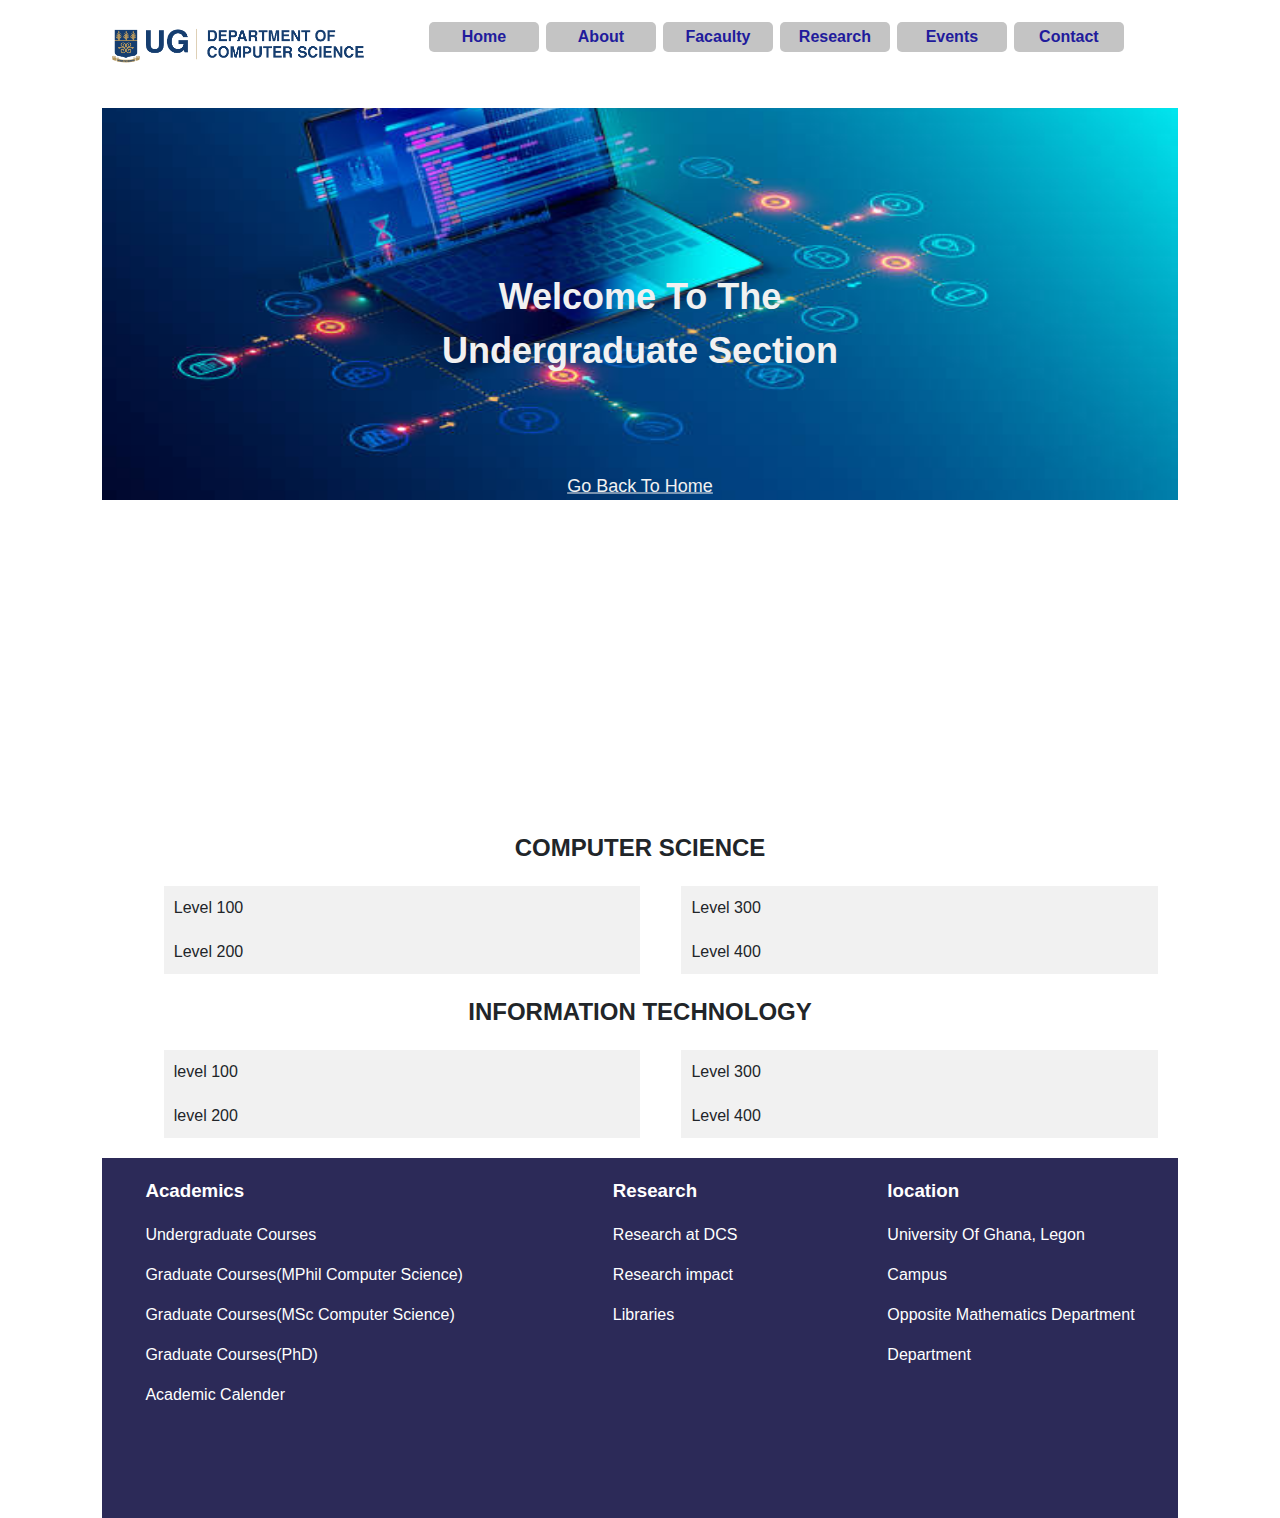
<file: HTML/undergrad.html>
<!DOCTYPE html>
<html lang="en">
<head>
  <meta charset="UTF-8">
  <meta name="viewport" content="width=, initial-scale=1.0">
  <title>Document</title>
  <!-- <link rel="stylesheet" href="/Accross board elements/image-text.css"> -->
  <link rel="shortcut icon" href="/ICONS/favicon.png" type="image/x-icon">
  <link rel="stylesheet" href="/CSS/undergrad.css">
  <link rel="stylesheet" href="/CSS/Home.css">
  <script src="/SCRIPTS/undergrad.js"></script>
  <!-- <script src="/SCRIPTS/Footer-element.js"></script> -->
  <style>
    body{
      padding: 0 8% 0 8%;
    }
  </style>

</head>
  <body>
    <header id="header">       
      <nav id="nav-menu">
              <img id="sch-logo" src="/ICONS/comScience_logo.png" alt="loGo" >
              <ul>
                  <a class="menu-buttons" href="/HTML/Home.html"><li>Home</li></a>
                  <a class="menu-buttons" href="/HTML/about.html"><li>About</li></a>
                  <a class="menu-buttons" href="/HTML/"><li>Facaulty</li></a>
                  <a class="menu-buttons" href="/HTML/"><li>Research</li></a>
                  <a class="menu-buttons" href=""><li>Events</li></a>
                  <a class="menu-buttons" href=""><li>Contact</li></a>
              </ul>
          
      </nav>
    </header>
    <section id="section1">
      <img src="/IMAGES/istockphoto-987365514-612x612.jpg" alt="Welcome"> 
      <!-- <div id="undergrad-img-overlay"> -->
        <div id="plain-text"><h2>Welcome To The Undergraduate Section</h2></div>
        <div id="link-text">Go Back To Home</div>
        <a href="/HTML/Home.html"></a>
      
      
    </section>  
    <grid-items></grid-items>
  <h2 style="text-align: center">COMPUTER SCIENCE</h2>
  <div class="table-container">
    <div class="table-wrapper">
      <div class="table-header"  onclick="toggleTable('level 100', 'level 200')" >Level 100</div>
      <div class="table-content" id="level 100">
        <table>
          
          <thead>
            <tr>
              <th>First semester</th>
              <th>Second semester</th>
              
            </tr>
          </thead>
          <tbody>
            <tr>
              <td>CRITICAL THINKING</td>
              <td>ACADEMIC WRITING 1</td>
              
            </tr>
            <tr>
              <td>ALGEBRA AND TRIGNOMETRY</td>
              <td>UNDERSTANDING HUMAN SOCIETY</td>
            </tr>
            <tr>
              <td>VECTORS AND GEOMETRY</td>
              <td>CALCULUS 1</td>
            </tr>
            <tr>
              <td>INTRODUCTION TO COMPUTER SCIENCE</td>
              <td>ALGEBRA AND GEOMETRY</td>
            </tr>
            <tr>
              <td>OFFICE PRODUCTIVITY TOOLS</td>
              <td>INTRO TO STATISTICS AND PROBABILITY 2</td>
            </tr>
            <tr>
              <td>INTRO TO STATISTICS AND PROBABILITY 1</td>
              <td>PROGRAMMING FUNDAMENTALS</td>
            </tr>
            <tr>
              <td></td>
              <td>COMPUTER HARDWARE FUND. AND CIRCUITS</td>
            </tr>
          </tbody>
        </table>
      </div>

      <div class="table-header" onclick="toggleTable('level 200', 'level 100')">Level 200</div>
      <div class="table-content" id="level 200">
        <table>
          
          <thead>
            <tr>
              <th>First semester</th>
              <th>Second semester</th>
              
            </tr>
          </thead>
          <tbody>
            <tr>
              <td>ACADEMIC WRITING 2</td>
              <td>INTRO TO AFRICAN STUDIES</td>
              
            </tr>
            <tr>
              <td>PROGRAMMING 1</td>
              <td>MOBILE APPLICATION DEVELOPMENT</td>
            </tr>
            <tr>
              <td>DIGITAL AND LOGIC SYSTEM DESIGN</td>
              <td>DATA STRUCTURES AND ALGORITHM</td>
            </tr>
            <tr>
              <td>MULTI-MEDIA AND WEB DESIGN</td>
              <td>SYSTEMS ADMINISTRATION</td>
            </tr>
            <tr>
              <td>COMPUTER ARCHITECTURE AND ORG.</td>
              <td>SOFTWARE ENGINEERING</td>
            </tr>
            <tr>
              <td>CALCULUS 2</td>
              <td>NUMERICAL AND COMPUTATION</td>
            </tr>
            <tr>
              <td></td>
              <td>INTERNSHIP</td>
            </tr>
          </tbody>
        </table>
      </div>
    </div>

    <div class="table-wrapper">
      <div class="table-header" onclick="toggleTable('level 300', 'level 400')">Level 300</div>
      <div class="table-content" id="level 300">
        <table>
         
          <thead>
            <tr>
              <th>First semester</th>
              <th>Second semester</th>
             
            </tr>
          </thead>
          <tbody>
            <tr>
              <td>OPERATING SYSTEM</td>
              <td>PROJECT</td>
              
            </tr>
            <tr>
              <td>COMPUTER NETWORKS</td>
              <td>SOCIAL, LEGAL, ETHICAL AND PROFESSIONAL ISSUES</td>
            </tr>
            <tr>
              <td>DATABASE FUNDAMENTALS</td>
              <td>IMAGE PROCESSING</td>
            </tr>
            <tr>
              <td>INTRO TO ARTIFICIAL INTELLIGENCE</td>
              <td>CLOUD COMPUTING</td>
            </tr>
            <tr>
              <td>DISCRETE MATHEMATICS</td>
              <td>COMPUTATIONAL MODELS FOR SOCIAL MEDIA MINING</td>
            </tr>
            <tr>
              
              <td>MINI PROJECTS</td>
              <td>EMBEDDED LoT SYSTEMS</td>
            </tr>
            <tr>
             
              <td>MACHINE LEARNING</td>
              <td></td>
            </tr>
            

            
          </tbody>
        </table>
      </div>

      <div class="table-header" onclick="toggleTable('level 400', 'level 300')">Level 400</div>
      <div class="table-content" id="level 400">
        <table>
          
          <thead>
            <tr>
              <th>First semester</th> 
              <th>Second semester</th>
              
            </tr>
          </thead>
          <tbody>
            <tr>
              <td>PROJECT</td>
              <td>PROJECT</td>
              
            </tr>
            <tr>
              <td>IMAGE PROCESSING</td>
              <td>SYSTEMS AND NETWORK SECURITY</td>
            </tr>
            <tr>
              <td>DESIGNING INTELLIGENT AGENTS</td>
              <td>WIRELESS NETWORKS</td>
            </tr>
            <tr>
              <td>SOCIAL,LEGAL,ETHICAL AND PROFESSIONAL ISSUES</td>
              <td>MANAGEMENT AND PRINCIPLES IN COMPUTING</td>
            </tr>
            <tr>
              <td>STATISTICAL MODELS AND METHODS</td>
              <td>ADVANCED COMPUTER NETWORKS </td>
            </tr>
            <tr>
              <td>BIOINFORMATICS</td>
              <td>COMPILERS</td>
            </tr>
            <tr>
              <td>NETWORK PERFORMANCE ANALYSIS MODELLING</td>
              <td>TELECOMMUNICATION SYSTEMS</td>
            </tr>
            <tr>
              <td>NETWORK SERVERS AND INFRASTRUCTURE</td>
              <td>COMPUTER VISION</td>
            </tr>
            <tr>
              <td></td>
              <td>DATA MINING AND WAREHOUSING</td>
            </tr>
            <tr>
              <td></td>
              <td>DIGITAL SIGNAL PROCESSING</td>
            </tr>
            <tr>
              <td></td>
              <td>INFORMATION VISUALIZATION</td>
            </tr>
          </tbody>
        </table>
      </div>
    </div>
  </div>
  <h2 style="text-align: center;">INFORMATION TECHNOLOGY</h2>
  <div class="table-container">
    <div class="table-wrapper">
      <div class="table-header" onclick="toggleTable('level 100a', 'level 200b')">level 100</div>
      <div class="table-content" id="level 100a">
        <table>
          
          <thead>
            <tr>
              <th>First semester</th>
              <th>Second semester</th>
              
            </tr>
          </thead>
          <tbody>
            <tr>
              <td>CRITICAL THINKING</td>
              <td>ACADEMIC WRITING 1</td>
              
            </tr>
            <tr>
              <td>ALGEBRA AND TRIGNOMETRY</td>
              <td>UNDERSTANDING HUMAN SOCIETY</td>
            </tr>
            <tr>
              <td>VECTORS AND GEOMETRY</td>
              <td>CALCULUS 1</td>
            </tr>
            <tr>
              <td>INTRODUCTION TO COMPUTER SCIENCE</td>
              <td>ALGEBRA AND GEOMETRY</td>
            </tr>
            <tr>
              <td>OFFICE PRODUCTIVITY TOOLS</td>
              <td>INTRO TO STATISTICS AND PROBABILITY 2</td>
            </tr>
            <tr>
              <td>INTRO TO STATISTICS AND PROBABILITY 1</td>
              <td>PROGRAMMING FUNDAMENTALS</td>
            </tr>
            <tr>
              <td>MATHEMATICS FOR IT PROFESSIONALS</td>
              <td>COMPUTER HARDWARE FUND. AND CIRCUITS</td>
            </tr>
            <tr>
              <td>INTRODUCTION TO ECONOMICS</td>
              <td></td>
            </tr>
            
          </tbody>
        </table>
      </div>

      <div class="table-header" onclick="toggleTable('level 200b', 'level 100a')">level 200</div>
      <div class="table-content" id="level 200b">
        <table>
          
          <thead>
            <tr>
              <th>First semester</th>
              <th>Second semester</th>
              
            </tr>
          </thead>
          <tbody>
            <tr>
              <td>ACADEMIC WRITING 2</td>
              <td>INTRO TO AFRICAN STUDIES</td>
              
            </tr>
            <tr>
              <td>PROGRAMMING 1</td>
              <td>MOBILE APPLICATION DEVELOPMENT</td>
            </tr>
            <tr>
              <td>DIGITAL AND LOGIC SYSTEM DESIGN</td>
              <td>DATA STRUCTURES AND ALGORITHM</td>
            </tr>
            <tr>
              <td>MULTI-MEDIA AND WEB DESIGN</td>
              <td>SYSTEMS ADMINISTRATION</td>
            </tr>
            <tr>
              <td>COMPUTER ARCHITECTURE AND ORG.</td>
              <td>SOFTWARE ENGINEERING</td>
            </tr>
            <tr>
              <td>E-BUSINESS ARCHITECTURE</td>
              <td>NUMERICAL AND COMPUTATION</td>
            </tr>
            <tr>
              <td></td>
              <td>INTERNSHIP</td>
            </tr>
            <tr>
              <td></td>
              <td>INFO MODELLING AND SPECIFICATION</td>
            </tr>
          </tbody>
        </table>
      </div>
    </div>

    <div class="table-wrapper">
      <div class="table-header" onclick="toggleTable('level 300c', 'level 400d')">Level 300</div>
      <div class="table-content" id="level 300c">
        <table>
         
          <thead>
            <tr>
              <th>First semester</th>
              <th>Second semester</th>
             
            </tr>
          </thead>
          <tbody>
            <tr>
              <td>OPERATING SYSTEM</td>
              <td>PROJECT</td>
              
            </tr>
            <tr>
              <td>COMPUTER NETWORKS</td>
              <td>SOCIAL, LEGAL, ETHICAL AND PROFESSIONAL ISSUES</td>
            </tr>
            <tr>
              <td>DATABASE FUNDAMENTALS</td>
              <td>IMAGE PROCESSING</td>
            </tr>
            <tr>
              <td>INTRO TO ARTIFICIAL INTELLIGENCE</td>
              <td>CLOUD COMPUTING</td>
            </tr>
            <tr>
              <td>IT PROJECT MANAGEMENT</td>
              <td>COMPUTATIONAL MODELS FOR SOCIAL MEDIA MINING</td>
            </tr>
            <tr>
              
              <td>MINI PROJECTS</td>
              <td>PRINCIPLES OF 3D ENVIRONMENT</td>
            </tr>
            <tr>
             
              <td>SOFTWARE EVOLUTION</td>
              <td></td>
            </tr>
            

            
          </tbody>
        </table>
      </div>
 
     

      <div class="table-header" onclick="toggleTable('level 400d', 'level 300c')">Level 400</div>
      <div class="table-content" id="level 400d">
        <table>
          
          <thead>
            <tr>
              <th>First semester</th> 
              <th>Second semester</th>
              
            </tr>
          </thead>
          <tbody>
            <tr>
              <td>PROJECT</td>
              <td>PROJECT</td>
              
            </tr>
            <tr>
              <td>DIGITAL FORENSINCS</td>
              <td>SYSTEMS AND NETWORK SECURITY</td>
            </tr>
            <tr>
              <td>PLAY AND GAME</td>
              <td>WIRELESS NETWORKS</td>
            </tr>
            <tr>
              <td>SOCIAL,LEGAL,ETHICAL AND PROFESSIONAL ISSUES</td>
              <td>MANAGEMENT AND PRINCIPLES IN COMPUTING</td>
            </tr>
            <tr>
              <td>ADVANCED SOFTWARE ENGINEERING</td>
              <td>ADVANCED COMPUTER NETWORKS </td>
            </tr>
            <tr>
              <td>AGILE NETWORKS</td>
              <td>COMPILERS</td>
            </tr>
            <tr>
              <td>PERSUASIVE SYSTEM DEVELOPMENT</td>
              <td>TELECOMMUNICATION SYSTEMS</td>
            </tr>
            <tr>
              <td></td>
              <td>COMPUTER VISION</td>
            </tr>
            <tr>
              <td></td>
              <td>DATA MINING AND WAREHOUSING</td>
            </tr>
            <tr>
              <td></td>
              <td>DIGITAL SIGNAL PROCESSING</td>
            </tr>
            <tr>
              <td></td>
              <td>INFORMATION VISUALIZATION</td>
            </tr>
          </tbody>
        </table>
      </div>
    </div>
  </div>
  <footer>
    <div id="footer-top">
        <div id="academics">
            <h3>Academics</h3>
            <p>Undergraduate Courses</p>
            <p>Graduate Courses(MPhil Computer Science)</p>
            <p>Graduate Courses(MSc Computer Science)</p>
            <p>Graduate Courses(PhD)</p>
            <p>Academic Calender</p>
        </div>
        <div id="research">
            <h3>Research</h3>
            <p>Research at DCS</p>
            <p>Research impact</p>
            <p>Libraries</p>
        </div>
        <div id="location">
            <h3>location</h3>
            <p>University Of Ghana, Legon</p>
            <p>Campus</p>
            <p>Opposite Mathematics Department</p>
            <p>Department</p>
        </div>
    </div>
    <div id="footer-bottom">
        <span></span>
        <span></span>
        <span></span>
    </div>
</footer>
 

</body>
</html>
</file>
<file: CSS/undergrad.css>
body {
      font-family: 'Segoe UI';
      margin: 0;
      padding: 0;
    }

      #section1 img {
        height: 500px;
        width: 100%;
      }

      #undergrad-img-overlay{
        position: absolute;
        top: 12%;
        /* display: flex;
        justify-content: center; */
        
      }

    .table-container {
    display: flex;
      margin: 20px;
    }

    .table-wrapper {
      width: 48%;
      margin-right: 4%; 
    }

    .table-container .table-container {
      margin-top: 10px; 
    }

    .table-container .table-wrapper {
      margin-right: 0;
      margin-left: 4%;
    }

    .table-container .table-container .table-wrapper {
      margin-top: 0; 
    }

    .table-container .table-wrapper .table-container .table-wrapper {
      margin-top: 0; 
      
    }

    .table-header {
      background-color: #f1f1f1;
      padding: 10px;
      cursor: pointer;
    }
    .table-header:hover{
      background-color: rgb(255, 228, 196); 
    }
    .table-content {
      display: none;
      padding: 10px;
      
    }

    select {
      margin-bottom: 10px;
    }

    table {
      width: 100%;
      border-collapse: collapse;
      margin-top: 10px;
      border: 1px solid white;
    }

    th, td {
      border: 1px solid white;
      padding: 8px;
      text-align: left;
      background-color: white;
    }

    #plain-text {
      position: absolute;
      top: 40%;
      left: 50%;
      transform: translate(-50%, -50%);
      color: #f1f1f1;
      font-size: 24px;
      text-align: center;
    }
    
    #link-text {
      position: absolute;
      top: 60%;
      left: 50%;
      transform: translate(-50%, -50%);
      color: #f1f1f1;
      font-size: 18px;
      text-align: center;
      text-decoration: underline;
      cursor: pointer;
      
    }
</file>
<file: CSS/Home.css>
html {
    
    height:100%;
    width: 100%;
} 

a {
    text-decoration: none;
}


body { 
    height: 100%;
    margin: 0;
    font-family: -apple-system, BlinkMacSystemFont, "Segoe UI", Roboto, "Helvetica Neue", Arial, sans-serif, "Apple Color Emoji", "Segoe UI Emoji", "Segoe UI Symbol";
    font-size: 1rem;
    font-weight: 400;
    line-height: 1.5;
    color: #212529;
    text-align: left;
    background-color: #fff;
    overflow-y:scroll;
    padding: 0 8% 0 8%;
} 
    #header {
    position: fixed;
    Height: 12%;
    width: 84%;
    top: 0%;
    z-index: 20;
    background-color: white;
    /* padding-right: 0 8% 0 8%; 
    display: flex;
    flex-direction: row;
    justify-content: space-between;   */
    } 
        
        #nav-menu {
        position: relative;
        width: 100%;
        display: flex;
        flex-direction: row;
        align-content: center;
        justify-content: space-between; 
        }

        #sch-logo {
            position: relative;
            height: 50%;
            width: 26%;
            margin-top: 2%;
            
            }

         ul {
        position: relative;
        width: 90%;
        display: flex;
        flex-direction: row;
        margin-top: 2%;
        padding-right: 5%;
        } 

            .menu-buttons {
                position:relative;
                height: 100%;
                width: 35%;
                font-size: medium;
                font-weight: 600;
                white-space: nowrap;
                margin-left: 1%;
                list-style: none;
                display: flex;
                /* align-content: center; */
                align-items: center;
                justify-content: center;
                color: #211b9c;
                border-radius: 5px;
                background-color: #c4c4c4;
            }   

            /* li a {
                height: 50%;
                width: 20%;
                
                
            } */

            .menu-buttons:hover {
                color:#ffffff;
                background-color: #BD9C6C;
            }



section {
    position: relative;
    height: 90%;
    width: 100%;
} 

    #section1 {
        /* background-color: rgba(135, 205, 54, 0.4); */
        
    }

        #section1 div video {
            position: absolute;
            top: 12%;
            height: 88%;
        }

        #vid-overlay {
            position: absolute;
            top: 12%;
            height: 88%;
            width: 100%;
            background-color: rgba(109, 109, 109, 0.397);
        }

        #cols-container {
            position: absolute;
            top: 10%;
            height: 90%;
            width: 100%;
            display: flex;
            align-items: center;
            justify-content: center;
            
        }

            #mid-div {
                position: relative;
                height: 50%;
                width: 95%;
                display: flex;
                flex-direction: row;
                align-items: center;
                margin-top: 20%;
                margin-left: 3%;
                justify-content: space-between;
            }

            .main-site-cols {
                position: relative;
                height: 75%;
                width: 100%;
                text-decoration: none;
                /* margin-bottom: 5%; */
                margin-top: 8%;
                margin-right: 3%;
                border-radius: 5px;
                border: 1px solid rgba(255,255,255,0.2); 
                align-items: center;
                display: flex;
                flex-direction: column;
                align-content: stretch;
            }

            .main-site-cols:hover, .main-site-cols.acive  {
                height: 80%;
                width: 110%;
                box-shadow: 10px 10px 5px rgba(57, 56, 107, 0.315);
                margin-bottom: 3%;
            }

            /* .main-site-cols:active {

            } */

                .col-titles {
                    Height: 25%;
                    width: 100%;
                    font-size: larger;
                    font-weight: 600;
                    border-radius: 5px 5px 0 0;
                    display: flex;
                    text-align: center;;
                    align-items: center;
                    justify-content: center;
                    background-color: #BD9C6C;
                }

                .main-site-cols:hover .col-titles {
                    background-color: #c4c4c4;
                }

                .site-cols{
                    height: 80%;
                    width: 100%;
                    overflow: hidden;
                    border-radius: 0 0 5px 5px;
                    backdrop-filter: blur(10px);
                    background-color: rgba(75, 85, 146, 0.253) ;
                    display: block;
                    align-content: center;
                    justify-items:center;
                }
                
                    .site-cols p {
                        font-size: small;
                        text-align: center;
                        color: #d1d1d1;
                        margin: 10% 6% 0 6%;
                    }

                    /* .main-site-cols:hover .site-cols p {
                        background-color: #c4c4c4;
                    } */


    #section2 {
        height: 10%;
        background-color: #5650c6a8;
    }

    #section3 {
        /* background-color: rgba(54, 205, 197, 0.4); */
        display: flex;
        flex-direction: row;
        justify-content: flex-start;
    }

        #event-col {
            position: relative;
            height: 500px;
            width: 50%;
        }

        #shrt-col {
            position: relative;
            height: 500px;
            width: 50%;
        }

        .sec-imgs {
            height: 500px;
            width: 100%;
        }

        .sec-img-overlay {
            position: absolute;
            bottom: 0%;
            height: 500px;
            width: 100%;
            background-color: rgba(88, 88, 88, 0.4);
            text-align: center;
            color: white;
            justify-content: center;
        }

            .heading1 {
                font-family: "Poppins", sans-serif;
                font-size: 300%;
            }

            #par1 {
                position: absolute;
                top: 40%;
                left: 10%;
            }
            
            /* a {
                position: absolute;
                bottom: 20%;
                left: 27%;
                color: #fde776;
                text-decoration: none;
            } */

            /* #reg-button {
                position: relative;
                height: 40%;
                width: 30%;
                color: #2c2a58;
                background-color: #fff2b3; */
                    .registration-container {
                    text-align: center;
                    } 
                    .registration-button {
                    display: inline-block;
                    padding: 12px 24px;
                    font-size: 16px;
                    font-weight: bold;
                    text-align: center;
                    text-decoration: none;
                    cursor: pointer;
                    border: 2px solid#3498db;
                    border-radius: 5px;
                    color: #fde776;
                    background-color: #ffffff;
                    transition: background-color 0.3s, color 0.3s;
                    } 
                    .registration-button:hover {
                    background-color: #3498db;
                    color: #ffffff;
                    }

    footer {
        position: relative;
        height: 40%;
        width: 100%;
        color: white;
        background-color: #2c2a58;
        display: flex;
        flex-direction: column;
        align-content: space-between;
        justify-content: space-between;
    }

        #footer-top {
            height: 70%;
            width: 92%;
            display: flex;
            flex-direction: row;
            justify-content: space-between;
            margin: 0 4% 5% 4%;
        }

        #footer-bottom {
            height: 20%;
            display: flex;
            flex-direction: row;
            margin: 0 2% 0 3%;
        }
</file>
